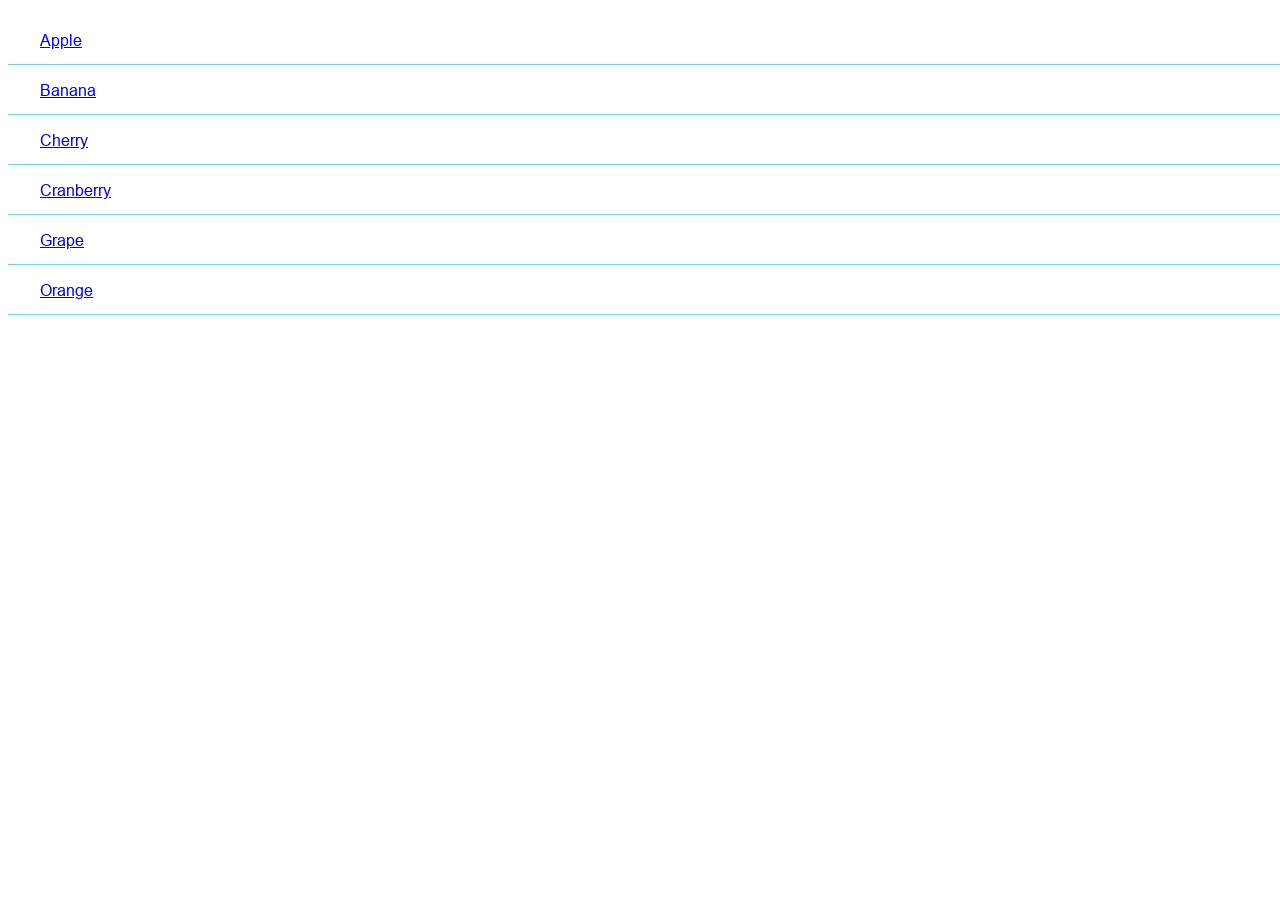
<file: www/test.html>
﻿<!doctype html>
<html>
    <head>
        <meta charset="UTF-8">
        <meta name="viewport" content="user-scalable=no, initial-scale=1, maximum-scale=1, minimum-scale=1, width=device-width, height=device-height, target-densitydpi=device-dpi" />
        <meta name="msapplication-tap-highlight" content="no" />
        <title>Quick Deal</title>
        <link rel="stylesheet" href="css/style.css">
        <link rel="stylesheet" href="css/jquery.mobile.structure-1.4.4.css">
        <script type="text/javascript" charset="utf-8" src="cordova.js"></script>
        <script src="js/index.js"></script>
        <script type="text/javascript">
            app.initialize();
        </script>
    </head>
    <body>
        <ul data-role="listview" data-filter="true" data-filter-reveal="true" data-input="#txt_search" data-inset="true">
            <li><a href="#">Apple</a></li>
            <li><a href="#">Banana</a></li>
            <li><a href="#">Cherry</a></li>
            <li><a href="#">Cranberry</a></li>
            <li><a href="#">Grape</a></li>
            <li><a href="#">Orange</a></li>
        </ul>
        <script src="js/jquery.min.js"></script>
        <script src="js/jquery.mobile.js"></script>
    </body>
</html>
</file>
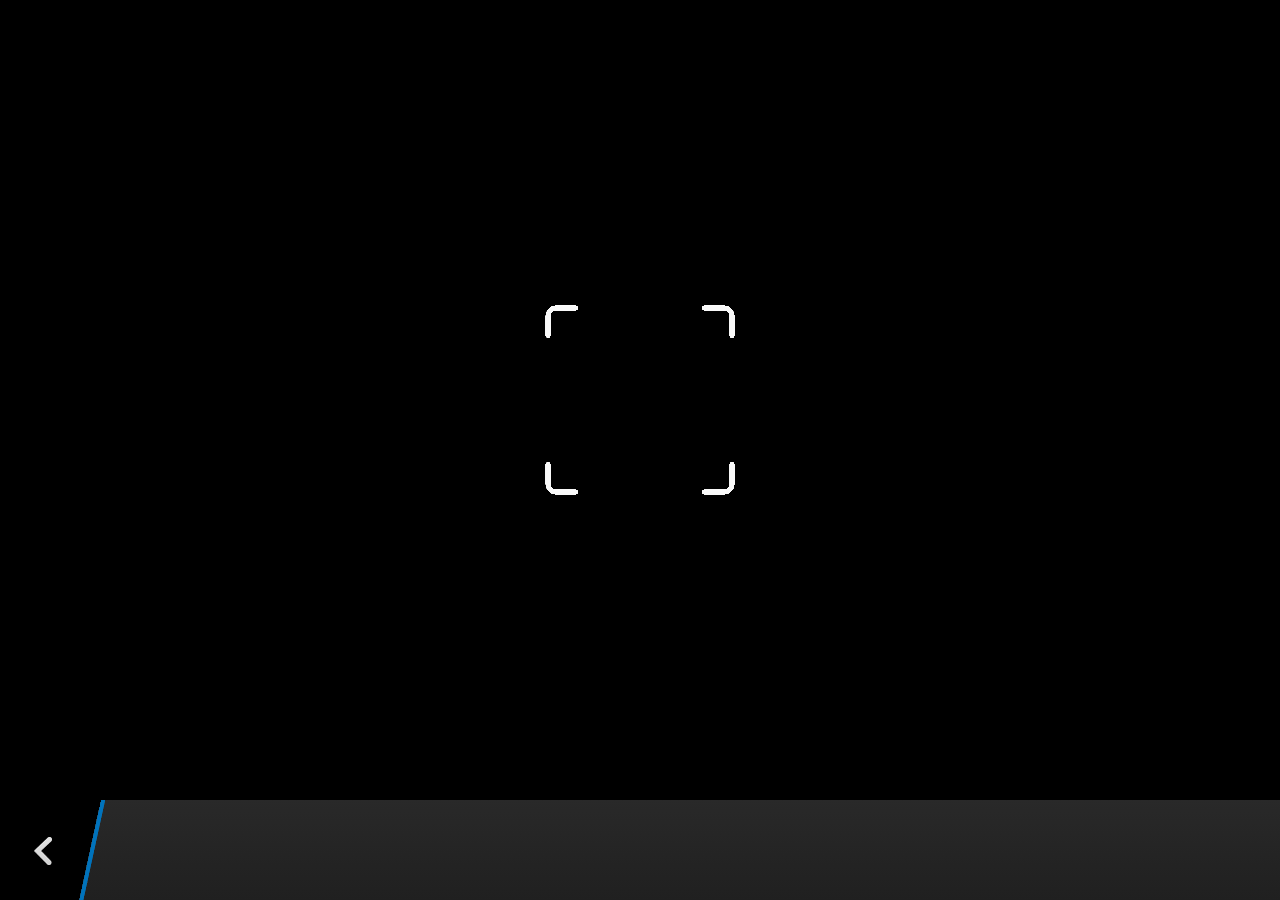
<file: plugins/org.apache.cordova.camera/www/blackberry10/assets/camera.html>
<!--
 Licensed under the Apache License, Version 2.0 (the "License");
 you may not use this file except in compliance with the License.
 You may obtain a copy of the License at

 http://www.apache.org/licenses/LICENSE-2.0

 Unless required by applicable law or agreed to in writing, software
 distributed under the License is distributed on an "AS IS" BASIS,
 WITHOUT WARRANTIES OR CONDITIONS OF ANY KIND, either express or implied.
 See the License for the specific language governing permissions and
 limitations under the License.
 -->
<!DOCTYPE HTML>
<html lang="en">
    <head>
        <meta charset="utf-8">
        <script src="camera.js" type="text/javascript"></script>
        <script>
            var meta = document.createElement("meta");
            meta.setAttribute('name','viewport');
            meta.setAttribute('content','initial-scale='+ (1/window.devicePixelRatio) + ',user-scalable=no');
            document.getElementsByTagName('head')[0].appendChild(meta);
        </script>
    </head>
    <style type="text/css">
        body {
            background-color: black;
        }
        .action-bar {
            position: fixed;
            left: 0px;
            bottom: 0px;
            height: 100px;
            width: 100%;
            background-image: linear-gradient(rgb(41, 41, 41), rgb(32, 32, 32));
        }
        .action-bar-back {
            width: 78px;
            height: 100px;
            background-color: black;
        }
        .action-bar-divider {
            position: fixed;
            bottom: 0px;
            left: 78px;
            width: 28px;
            height: 100px;
            background-image: url([data-uri]);
        }
        .action-bar-back-button {
            position: fixed;
            bottom: 35px;
            left: 34px;
            width: 18px;
            height: 28px;
            background-image: url([data-uri]);
        }
        .camera-cross-hairs {
            position: fixed;
            top: 50%;
            left: 50%;
            -webkit-transform: translate(-50%, -147px);
            width: 194px;
            height: 195px;
            background-image: url([data-uri]); 
        }
    </style>
    <body>
        <div id="camera">
            <video id="v"></video>
            <div class="camera-cross-hairs"></div>
        </div>
        <canvas id="c" style="display: none;"></canvas>
        <div class="action-bar">
            <div id="back" class="action-bar-back">
                <div class="action-bar-back-button"></div>
            </div>
            <div class="action-bar-divider"></div>
        </div>
    </body>
</html>
</file>
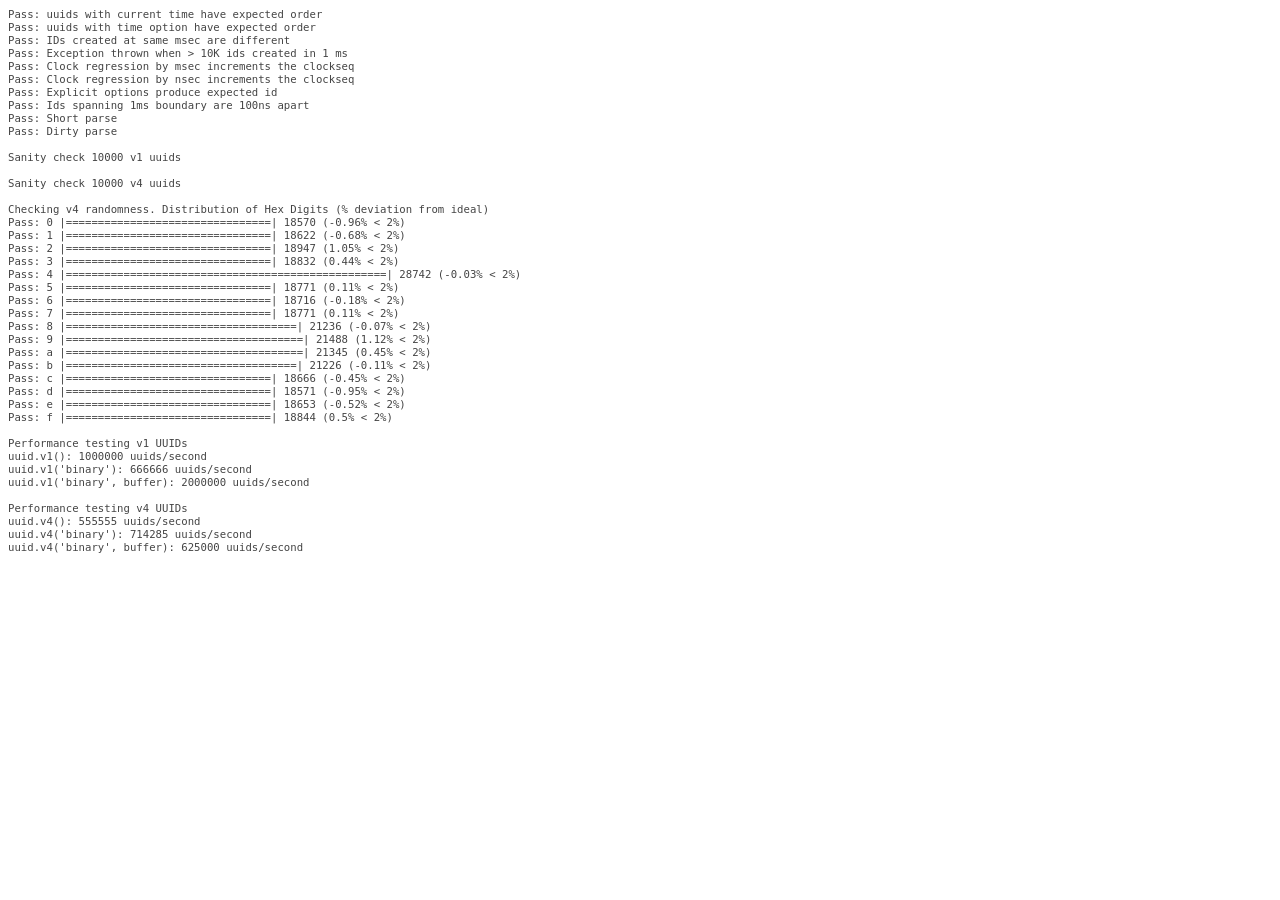
<file: platforms/wp8/cordova/node_modules/node-uuid/test/test.html>
<html>
  <head>
    <style>
      div {
        font-family: monospace;
        font-size: 8pt;
      }
      div.log {color: #444;}
      div.warn {color: #550;}
      div.error {color: #800; font-weight: bold;}
    </style>
    <script src="../uuid.js"></script>
  </head>
  <body>
    <script src="./test.js"></script>
  </body>
</html>
</file>
<file: www/css/style.css>
﻿
body {
    overflow:hidden;
    width:100%;
    font-family: "arial" !important;
    -moz-user-select: none; 
    -webkit-user-select: none; 
    -ms-user-select:none; 
    user-select:none;
    backface-visibility:hidden;
    -webkit-backface-visibility:hidden;
    -ms-content-zooming: none;
    -ms-touch-action:none;
    touch-action:manipulation;
    color: #ADADAD;
}
@font-face{
    font-family:myriad;
    src:url(../font/OpenSans-Regular.ttf);
}
@font-face{
    font-family:arial;
    src:url(../font/arial.ttf);
}

#moreani4{
  width: 6%;
  position: absolute;
  left: 47%;
}
.clear{
    clear:both;
}
.hidden{
    display:none;
}
.pressable:active{
    background-color:#2d5be3;
}
.active70{
      float: left;
  margin-bottom: 1%;
  margin-top: 1%;
  height: 2.8em;
  line-height: 2.8em;
  background-color: rgb(245, 64, 64);
  width: 80%;
  margin-left: 10%;
  text-align: center;
  color: white;
  border-radius: 0.6em;
  font-size: 140%;
}
.text_center{
    text-align:center;
}
.border_left{
    border-left:1px solid white;
}
.border-right{
    border-right:1px solid white;
}
.full_width{
    width:100%;
}

.text_white{
    color:white;
}

.text_red{
    color:red;
}
.bg_blue{
    background-color:#00A0E4;
}

.bg_gray{
    background-color:#b9b9b9;
}
#promotion_detail_page{
      background-color: white;
    height:100%;
    width:100%;
    overflow:hidden;
}
#detail_under #detail_comment_panel{
    margin-top:2%;float:left;
}

.loading_comment{
      float: left;
    width: 14% !important;
    margin-left: 43%;
}

#comment_text_area {
  padding: 0.5em 0.5em;
  font-family: "arial";
  width: 70%;
  height: 4em;
  float: left;
  min-height: 3em;
  max-height: 3em;
  resize: none;
  border-radius: 1em;
  border: 1px solid #ddeeff;

}

#comment_btn_send{
    width: 20%;
    text-align: center;
    float: right;
    line-height: 4.2em;
    height: 4.2em;
}
.float_left{
    float:left;
}

.float_right{
    float:right;
}
.fb_img{
    width: 15px;
    margin-top: -4px;
}

.promotion_content{
}

#wrapper {
	position:absolute; z-index:1;
	top:45px; bottom:48px; left:0;
	width:100%;
	background:#aaa;
	overflow:auto;
}

.scroll-container {
	height: 100%;
	width: 100%;
}
.scroll-container .swiper-slide {
	width: 100%;
}
#new_items{
    max-width:100%;
}
#near_items{
    max-width:100%;
}
#location_items{
    width:100%;
}
#navigation a:focus{
    background-color:red;
}
.scrollY{
    overflow-y:scroll;
    overflow-x:hidden;
}

.scroll_hidden{
    overflow:hidden;
}
.active{
  background-color: #2d5be3;
}
.text-center{
    text-align:center;
}
.category_title{
  float: left;
  color: white;
  margin: 0;
  padding: 0;
  font-size: 140%;
  position: relative;
  bottom: 0;
  margin-top: 0.3em;
}
#main_menu_icon{
  padding: 0em;
  float: left;
  margin: 0.8em;
  height: 1.6em;
}

.btn_container_a{
    height:3.5em;
    margin-top:5%;
    width:100%;
}

.btn_container_a .ui-btn:first-child{
    width:30%;margin-left:15%;float:left;height:3em;line-height:3em;
}
.btn_container_a .ui-btn:last-child{
    width:30%;margin-right:15%;float:right;height:3em;line-height:3em;
}
.footer{
  height: 3.5em;
  line-height: 1em;
  background-color: #168dfe;
  color: white;
  width: 100%;
  position: fixed;
  bottom: 0px;
  z-index: 10;
}

.imgButton{

}

.imgClose{

}

.imgHelp{

}

.imgLogin{

}

.category{
    position:relative;
    overflow:hidden;
    float:left;
    border:1px solid #cbcbcb;
}

.category .title{
    z-index:10;
    bottom: 0;
    position: absolute;
    width: 100%;
    text-align: center;
    color: white;
}

.category_item_3 .title{
     background-color:#8cc63f;
}
.category_item_1 .title{
    background-color:#e761a4;
}
.category_item_2 .title{
    background-color:#3c2415;
}
.category_item_5 .title{
    background-color:#0d6ba9;
}
.category_item_4 .title{
    background-color:#662d91;
}
.category_item_6 .title{
    background-color:#f15a29;
}
.categories .item .title span {
    font-weight: 100;
    color: white;
}

.navbar-absolute-bottom{
    min-height:30px;
    background-color:#00a1e3;
    line-height: 30px;
}



.thumbnail1{
    float:left;
    border:1px solid black;
}

.percent{
	position: relative;
    background: rgba(255, 255, 255, 0) url("../img/percent.png") no-repeat right top;
    background-size: 100%;
    float: left;
}
.percent_add{
    background: rgba(255, 255, 255, 0) url("../img/percent_add.png") no-repeat right top;
    background-size: 100%;
    float: left;
}
.percent_0{
  width: 18%;
  float: right;
  background: rgba(255, 255, 255, 0) url("../img/percent_0.png") no-repeat right top;
  background-size: 100%;
  position: relative;
}
.percent_0_add{
    background: rgba(255, 255, 255, 0) url("../img/percent_0_add.png") no-repeat right top;
    background-size: 100%;
    float: left;
}
.percent_add span{
    color: white;
    float: left;
    width:100%;
    text-align:center;
}
.percent span{
    color: white;
    width:100%;
    text-align:center;
	position: absolute;
}

.percent_0 .p-like{
    margin-top: 5.5em;
}

#promotions_page_header{
    width: 100%;
	float: left;
	margin: 0;
	padding: 0px;
	position: absolute;
	top: 0;
}

.bottom_shadow{
    box-shadow: -1px -4px 7px 1px rgba(99, 100, 99, 0.51) inset;
}


#promotions_page{
  position: absolute;
}

.shadow{
    height: 10px;
    width: 100%;
    box-shadow: -1px -4px 7px 1px rgba(99, 100, 99, 0.51) inset;
}

.promotion_item{
  border-radius: 0.25em;
  margin-top: 0.3em;
  margin-bottom: 0.3em;
  width: 96%;
  margin-left: 2%;
  padding: 0.5em 0;
  float: left;
  height: 8em;
}
.promotion_item .logo{
  width: 8em;
  float: left;
  margin-left: 1%;
  height: 8em;
}

.promotion_item .des{
  margin-left: 5px;
  float: left;
  height: 100%;
  width: 44%;
  overflow: hidden;
  text-align: left;
  font-size: 95%;
}

/*.promotion_item .des p {
  overflow: hidden;
  width: 100%;
  margin: 0;
  height: 3em;
  line-height: 1.5em;
  padding: 0;
}


.promotion_item .des p:first-child{
    line-height:2em;
    height:2em;
    font-weight:bold;
    margin-top:0.5em;
      text-align: left;
}

.promotion_item .des p:last-child{
  line-height: 1.5em;
  height: 3em;
  position: relative;
  bottom: 0.5em;
  float: left;
  margin-top: 1.2em;
}*/
.promotion_item .location{
  margin: 0;
  color: #aaa;
  padding: 0;
}

.promotion_item .partner{
  margin: 0;
  font-weight: bold;
  font-size: 110%;
  color: #2d5be3;
}

.promotion_item .slogan{

}
.promotion_item .percent{
    width: 18%;
  float: right;
}
.promotion_item .percent p{
width: 100%;
  color: white;
  font-size: 130%;
  text-align: center;
  padding: 0;
  margin: 0;
  margin-top: 1.1em;
  height: 1em;
  line-height: 1em;
  float: left;
}
#promotion_nav{
  height: 2.5em;
  line-height: 2.5em;
  color: #168DFE;
  z-index: 100;
}


#map_canvas{
    border: 2px solid #999;
    margin: 5px 5px 5px 5px;
}
#location_map_canvas{
    border: 2px solid #999;
    margin: 5px 5px 5px 5px;
}
table{
      color: #4E595D;
    border-collapse: collapse;
    border:none;
    width:100%;
    height:100%;
}

table td{
    padding:0;
    text-align:center;
    border-left:1px solid white;
    border-right:1px solid white;
    text-align: left;
    vertical-align: bottom;
}
table td:first-child{
    border-left:none;
}
table td:last-child{
    border-right:none;
}

.promotion_detail_slider{
    width:100%;
}

.slide{
    background-size:100%;
}

.slide img{
    width:100%;
    height:100%;
}
tr td{
    cursor:pointer;
}

#detail_percent{
    position: absolute;
    z-index: 1;
    margin-right: 192px;
    width: 100px;
    height: 100px;
}

#detail_percent img{
    width: 100%;
    height: 100px;
    float: right;
    margin-right: 10px;
    margin-top: 28px;
}

.social{
background-color: #168dfe;
  float: left;
  color: white;
  width: 100%;
  height: 3.5em;
  line-height: 1em;
}
.social span{
font-size: 80%;

}

.getCodeButton{
      position: relative;
    background-color: #168dfe;
    color: white;
    width: 80%;
    margin-left: 10%;
    text-align: center;
    vertical-align: middle;
    height: 4em;
    line-height: 4em;
    float: left;
    border-radius:0.9em;
}
.showQRButton{
    background-color: #00a0e4;
color: white;
width: 40%;
/* margin-left: 30%; */
text-align: center;
/* padding-top: 15px; */
vertical-align: middle;
/* padding-bottom: 10px; */
/* position: absolute; */
height: 4em;
width: 4em;
/* line-height: 4em; */
/* right: 0px; */
/* top: 0; */
float: right;
background-image: url(../img/qr.png);
background-size: 100%;
}

.getCodeButton:active{
background-color: #2d5be3;
}

marquee{
    height: 100%;
    background-color:#00A0E4;
    color:white;
}

#detail_page_percent{
position: absolute;
  z-index: 10;
  width: 3em;
  right: 0.2em;
  top: 1.5em;
  font-size: 250%;
}

#detail_page_percent img{
    width: 100%;
    position: absolute;
}

#detail_page_percent span{
    position: relative;
    margin-top: 31%;
    z-index: 17;
    color: white;
    font-weight: bold;
    width: 100%;
    text-align: center;
    float: left;
	font-size: 85%;
}

#popup_dialog{
    
}

.dialog{
    /*background-color:white;
    border-radius:10px;*/
}



#promotion_tab{
    top: 40px;
    position:absolute;
    width:100%;
    height:30px;
}

#popup_header{
    height: 67px;
}


#popup_header img{
    width: 30%;
    margin-left: 35%;
    float: left;
}

.viplus{
    color: #00a1e3;
    font-weight: bold;
    width: 100%;
    text-align: center;
    margin-bottom: 0px;
    float: left;
}

.small_text{
    width:100%;
    text-align: center;
    margin: 0px;
    font-weight: bold;
    display:block;
    padding-top: 10px; 
}



.large_text{
    text-align: center;
    margin-top: 40px;
    font-weight: bold;
    margin-bottom: 40px;
    display: block;
}

.btn{
    /*height: 60px;
    line-height: 60px;*/
    text-align: center;
    background-color: #d1d3d4;
    color: black;
}
.bodyContent{
color:black;}
.btn_1{
    width: 70%;
    margin-left: 15%;
}

.btn_2{
    width: 35%;
    margin-left: 10%;
    float: left;
}

.btn_cyan{
    background-color: #00a0e4;
    color: white;
    margin-top: 20px;
    
}

.btn_cyan:active{
    background-color: #0d6ba9;
}

.btn_gray{
    background-color: #a4a5a5;
    color: white;
}
.btn_gray:active{
    background-color:#787878;
}

#forgot_password_label{
    text-align: center;
    text-decoration: underline;
    margin-top: 3px;
    font-weight: bold;
}

#popup2 h1{
    margin-top:35px;
}

#popup2 h3{
    padding-top:90px;
}

#popup4 h2{
    color:red;
}

#menu_panel{
background-color: #168dfe;
  color: white;
}
ul{
    padding: 0;
}
ul li{
  height: 3em;
  line-height: 3em;
  border-bottom: 1px solid #78CEED;
  list-style: none;
  margin-top: 1px;
  padding-left: 2em;
}

ul li:active {
    background-color: #2d5be3;
}
.ui-panel-inner{
    padding:0px !important;
}

.menu_header{
background-color: #4A6CB6;
  text-align: center;
  height: 3em;
  line-height: 3em;
    font-weight: bold;
}

.menu_header p{
      margin: 0;
}

#detail_content{
    overflow-y:scroll;
    width:100%;
}

#login_dialog{
    /*min-height:450px;
    min-width: 300px;*/
}
#login_dialog .logo-vinaphone{
    width:30%;
    margin-left:35%;
}
#login_dialog #imguser{
width: 30%;
  margin-left: 35%;
  float: left;
}
#loyalty_point{
  margin: 0;
  padding: 0;
  float: left;
  width: 100%;
  padding-bottom: 1em;
  font-weight: bold;
}

#login_dialog #avatar_img{
  width: 20%;
  margin-left: 40%;
  border-radius: 1em;
  border: 1px solid #CFCFCF;
  float: left;
  margin-top: 4%;
}

#uName{
    width: 100%;
    text-align: center;
    font-weight: bold;
    float: left;
}
#popup_gradient{
    width: 100%;
    height: 20px;
}

#popup_content{
position: relative;
  margin: 0 1%;
}

.footer_popup_text{
    position:absolute;
    bottom:5px;
}
.location_item{
      border-bottom: 1px solid lightgrey !important;
    overflow: hidden;
    padding-top: 5px;
    padding-bottom: 5px;
    margin-top: 5px;
    margin-left: 10px;
    padding-left: 10px;
    text-shadow: none;
}
.location-text{
  float: left;
  width: 90%;
}
.grad_0{
  line-height: 1.5em;
  margin: 0 0.6em;
  padding: 0.6em 0.1em;
  color: #4A4A4A;
  background-size: 100%;
  border-bottom: 1px solid #ddeeff;
}

.grad_1{
background-color: #168DFE;
  color: white;
  width: 90%;
  margin-top: 0.2em;
}

.grad_2{
background-color: #168DFE;
  color: white;
  width: 90%;
  margin-top: 0.2em;
}
.grad_3{
background-color: #168DFE;
  color: white;
  width: 90%;
  margin-top: 0.2em;
}
.grad_4{
background-color: #168DFE;
  color: white;
  width: 90%;
  margin-top: 0.2em;
}

.grad_p{
    /*background: -webkit-linear-gradient(right, #00a1e3 , white); 
    background: -o-linear-gradient(right, #00a1e3, white); 
    background: -moz-linear-gradient(right, #00a1e3, white);
    background: linear-gradient(to right, #56cbf5 , white);*/
}

.social_icon{
    width: 25px;
    height: 25px;
    float: left;
}


.social_text{
  float: left;
  margin-top: 0.2em;
  width: 100%;
  font-size: 80%;
}
.social_text_count{
  padding: 0.2em 0;
  height: 1.5em;
}

.no_line_height{
    line-height:normal;
}

.ui-overlay-b,
.ui-page-theme-b,
.ui-page-theme-b .ui-panel-wrapper {
	background-color: 			#252525 /*{b-page-background-color}*/;
	border-color:	 		#454545 /*{b-page-border}*/;
	color: 					#fff /*{b-page-color}*/;
	text-shadow: 0 /*{b-page-shadow-x}*/ 1px /*{b-page-shadow-y}*/ 0 /*{b-page-shadow-radius}*/ 	#111 /*{b-page-shadow-color}*/;
}

.warning_text{
    color: red;
    text-align: center;
    margin-top: 10px;
}
#comment_input{
    position: relative;
  float: left;
  width: 98%;
  margin: 1% 1%;
}
.comment_item{
  position: relative;
  float: left;
  border-radius: 0.5em;
  margin: 0.1em 0;
  background-color: white;
}
.comment_item img{
width: 3em !important;
  height: 3em !important;
  padding: 1em;
  float: left;
  border-radius: 1.5em;
}

#detail_under{
}

.comment_item .comment_text{
    margin-top: 15px;
    float: left;
}


#detail_comment_panel{
}

.fb-share-button{
    padding-top:10px;
}
.fb-share-button span{
	width:70px !important;
	height:20px !important;
}
	
.fb-share-button iframe{
	width:70px !important;
	height:20px !important;
}

.detail_extend_slider{
    position:absolute;
}

#detail_extend_page{
    background-color: white;
}
h5{

}


.swiper-slide img{
    width:100%;
    height:100%;
}

.auto_height{
    height:auto;
}

.m_gradient{
    height:3em;
  z-index: 2;
  position: absolute;
  margin-left: 3em;
}

#promotion_detail_page .m_gradient{
    margin-left:0em !important;
}
.m_right{
    top:0;
    right:0px;
}

#info_panel{
  text-align: justify;
  background-color: white;
  width: 100%;
    float: left;
}

#over
{
    background-color: white;
    /*border:1px solid black;*/
    text-align: center;
    float: left;
}
/*handles the vertical centering*/
.Centerer
{
    display: inline-block;
    height: 100%;
    vertical-align: middle;
}
.Centered
{
    display: inline-block;
    vertical-align: middle;
}
.social_block{
    padding-bottom: 2% !important;
}
.social_block:active{
    background-color:#085c81;
}
.promotion_page_slider{
    position:absolute !important;
    bottom:0px !important;
}
.social_img{
    height:1.5em;
}
#menu_panel li img{
      height: 1.6em;
  margin-top: 0.7em;
  float: left;
}
#menu_panel li div{
    float: left;
    margin-left: 10px;
    width:70%;
}

#menu_panel .menu_item_header{
  font-weight: bold;
  padding-left: 1em;
  font-size: 85%;
}

.menu_item_header:active{

}
.paddingside{
    padding-left:10px;
    padding-right:10px;
}
textarea:focus, input:focus{
    outline: 0;
}
.line{
    float: left;
  width: 100%;
  height: 1px;
  background-color: #ddeeff;
}

.slider_wrapper{
    position:absolute !important;
    bottom:0px !important;
}
.closesize{
    background-image:url("../img/close.png");
    background-size:100%;
}
.category .title{
        height:2.5em;
        line-height:2.5em
    }
@media (max-width: 500px){
    .closesize{
        width:22px !important;
        height:22px !important;
    }
    .font_size_12{
        font-size:13px;
    }
    
}

@media (min-width: 500px) and (max-width:700px){
    .closesize{
        width:40px !important;
        height:40px !important;
    }
    #rate_dialog img {
    }
    .font_size_12{
    font-size:22px;
    }
}

@media (min-width: 700px ) and (max-width:800px){
    .closesize{
        width:60px !important;
        height:60px !important;
    }
    #rate_dialog img {
    }
    .font_size_12{
    font-size:30px;
    }

}
@media (min-width: 800px) and (max-width:1300px){
    .closesize{
        width:80px !important;
        height:80px !important;
    }
    #rate_dialog img {
    }
    
    .font_size_10{
        font-size:40px;
    }
    .font_size_12{
    font-size:36px;
    }
}

@media (min-width:720px) and (max-height:1270px) and (min-height: 1000px){
	#categories_page{
		font-size:80%;
	}
}
@media (min-width: 1300px){
    .closesize{
        width:100px !important;
        height:100px !important;
    }
    #rate_dialog img {
    }
    .font_size_12{
    font-size:40px;
    }
}


#search_range li,
#suggest li{
    height: 2em;
    line-height: 2em;
    margin-top: 0px;
    border-bottom: 1px solid white;
    color: white;
    font-weight: bold;
    padding: 0px 23px 0 10px;
}

.search_range .swiper-wrapper .swiper-slide{
    height: 2em;
    line-height: 2em;
    padding-left: 5%;
    border-top: 1px solid white;
    background-color: #dfdfdf;
}
.page_header{
  background-color: #168dfe;
  height: 3em;
  line-height: 3em;
}
.suggest_range li, .suggest_text li{
  background-color: #086ECF;
  line-height: 2.5em;
  height: 2.5em;
  color: white;
  margin-top: 0px;
  list-style: none;
  padding-left: 5%;
  width: 95%;
}

.padding-5{
padding-left: 5%;
  width: 95%;
  overflow-x: hidden;
  overflow-y: hidden;
  height: 2em;
  line-height: 2em;
}
#order_tab .padding-5{
    width: 80%;
}
#login_popup5 td{
    height:2em;
    line-height:2em;
}


#login_popup .title{
      color: #4e595d;
  font-weight: bold;
}
.top_border{
    /*width: 98%;
    margin-left: 1%;
    height: 1em;
    background: -webkit-linear-gradient(rgb(194, 194, 194), rgb(255, 255, 255));
  background: -o-linear-gradient(rgb(194, 194, 194), rgb(255, 255, 255));
  background: -moz-linear-gradientrgb(194, 194, 194), rgb(255, 255, 255));
  background: linear-gradient(rgb(194, 194, 194), rgb(255, 255, 255));
    border-radius: 1.5em 1.5em 0em 0em;
    border-top: 1px solid rgb(171, 166, 166);
    border-right: 1px solid rgb(171, 166, 166);
    border-left: 1px solid rgb(171, 166, 166);*/
}

.bottom_border{
    /*width: 98%;
    margin-left: 1%;
    height: 1em;
    background: -webkit-linear-gradient(rgb(255, 255, 255), rgb(174, 174, 174));
  background: -o-linear-gradient(rgb(255, 255, 255), rgb(174, 174, 174));
  background: -moz-linear-gradient(rgb(255, 255, 255), rgb(174, 174, 174));
  background: linear-gradient(rgb(255, 255, 255), rgb(174, 174, 174));
    border-radius: 0em 0em 1.5em 1.5em;
    border-bottom: 1px solid rgb(171, 166, 166);
    border-right: 1px solid rgb(171, 166, 166);
    border-left: 1px solid rgb(171, 166, 166);*/
}

.popup_title{
  font-size: 150%;
  font-weight: bold;
  float: left;
  width: 100%;
  text-align: center;
  border-bottom: 1px solid #D2D2D2;
  padding: 0.7em 0em;
  margin: 0;
    color: #4e595d;
}
.input_popup{
  margin-top: 10%;
  margin-left: 10%;
  width: 80%;
  padding-top: 2%;
  border-radius: 0.5em;
  border: 1px solid black;
  text-align: left;
    padding: 0.5em 0.5em;
	  font-size: 100%;
}
.popup{
	z-index: 1501;
  position: absolute;
  padding: 2%;
  margin: 5em 5%;
  border-radius: 1em;
  background-color: white;
  padding-bottom: 1em;
  width: 86%;
    border: 1px solid #ddd;
}
.card{

}

.p-like{
pointer-events: none;
  position: relative;
  z-index: 1;
  width: 34% !important;
  margin-top: 2.6em;
  margin-left: 33%;
}

.p-like1{
position: absolute;
z-index: 1;
width: 50% !important;
margin: 0;
bottom: 0;
margin-left: 25%;
}

.btn-img-small{
}

.btn-nav-img-small span{
  font-size: 85%;
  margin-top: 1.5em;
  width: 100%;
  float: left;
}

.btn-nav-img-small img{
  width: 1em;
  line-height: 1em;
  height: 1em;
  margin: 0.5em;
}

.btn-img-small span{
  font-size: 80%;
  margin-top: 0.1em;
}

.btn-img-small img{
  width: 1.5em;
  line-height: 1em;
  height: 1.5em;
  margin: 0.3em;
}

#help_content{
    width:100%;
    height:100%;
      background-color: #168dfe;
}

#help_content img{
      width: 100%;
  height: 100%;
}

.help-close{
    position: absolute;
    bottom: 2em;
    z-index: 1000;
    width: 10%;
    margin-left: 45%;
}

.select-language{
    position:relative;
    width: 100%;
height: 100%;
}

.select-language .ui-grid-a{
    position: absolute;
    bottom: 11em;
    width: 60%;
    margin-left: 20%;
}

.img-background{
    width:100%;
    height:100% !important;
}
#headline{
  background: #168dfe;
  color: white;
  overflow: hidden;
}

#detail_title{
    float:left;
      width: 100%;
}
#headline p, #detail_title p{
padding: 0px;
  margin: 0;
  font-size: 120%;
}

.large_header{
  background: #168dfe;
  color: white;
}
.detail-content-block{
padding: 0.6em 2%;
  width: 96%;
  margin-bottom: 1px;
  background-color: white;
  float: left;
  color: #4e595d;
}
.detail-content-location{
  margin: 0.2em 0;
  border-radius: 0.3em;
  padding: 0em 0.2em;
}
#detail_content{
    text-align: left;
  overflow-y: hidden;
  width: 100%;
background-color: #ddeeff;
}

.detail_scoll .partner{

}

.version-info{
  font-weight: bold;
  margin: 1em 0em;
  text-align: center;
}
.rate-app{
  background-color: #168dfe;
  margin: 0 10%;
  text-align: center;
  padding: 1em 0;
  color: white;
  border-radius: 0.5em;
}

.score-img{
  width: 30%;
  margin-left: 35%;
  float: left;
}

.no-promotion{
  width: 100%;
  text-align: center;
  font-size: 120%;
  font-weight: bold;
}

.app-info-title{

}

.avatar-wrapper{

}
#lblleveltext{
  width: 100%;
  float: left;
  padding-bottom: 1em;
}
.partner-img{
    margin-left: 1%;
  margin-top: 1%;
  border-radius: 0.5em;
  width: 98% !important;
}

#groupUser1{
      text-align: center;
      float:left;
        margin-left: 1em;
}

#groupUser2{
  text-align: center;
  float: right;
  margin-right: 1em;
}
#groupUser2 img{
  height: 2em;
  width: 2em;
  border-radius: 0.5em;

}
#groupUser1 img{
    height:2em;
}

#groupUser1 div, #groupUser2 div{
  padding-top: 0.3em;
  font-size: 80%;
}

.addbar{
position: relative;
  height: 3.6em;
  border-bottom: 1px solid #DDEEFF;
}
.loading-container span{
position: absolute;
  bottom: 1em;
  width: 100%;
  left: 0;
}
.addbar .loading-container{
  height: 100%;
  text-align: center;
  position: absolute;
  width: 100%;
  padding: 0.4em 0em;
}

.addbar .loading-container .moreani{
    margin: 0;
  position: relative;
}
#uName1{
      position: absolute;
  text-align: center;
  width: 100%;
  margin-top: 4.5%;
  font-weight: bold;
    color: #4e595d;
}

#user-info-header{
      color: #4e595d;
    font-size:120%;
}

.blur{
    color: #B8B8B8;
}

.black{
    color:black;
}

.cursor-container{
  height: 0.2em;
  margin-top: 0.1em;
  transition-duration:0.25s;
  -webkit-transition: 0.25s;
}

.cursor{
    height: 100%;
  background-color: #168DFE;
  width: 17%;
  transition-duration: 0.25s;
  -webkit-transition: 0.25s;
  

}

.p-block{
      width: 16.6666666%;
  float: left;
  text-align: center;
    height: 100%;
}

.footer_active{
    background-color: #2d5be3;
}

.p-nav-block{
width: 16.66666666666%;
  float: left;
  text-align: center;
  height: 100%;
  line-height: 0.2em;
  font-size: 80%;
}

.p-nav-active{
      font-weight: bold;
  color: #2d5be3;
}

.tb-bottom-border{
    border-bottom: 1px solid #ddeeff;
}
.promotion_title{
  color: #000000;
  margin-bottom: 1em;
}

.promotion_title div{
      margin-bottom: 1em;
}

.promotion_des{
  margin: 1em 0em;
  float: left;
  color: black;
    width: 100%;
}

#detail_content .line{
  background-color: #F4F4F4;
}

.cursor-bottom{
    border-bottom: 1px solid #DDEEFF; 
}

.menu-btn{
  height: 3em;
  position: absolute;
  z-index: 100;
}


input[type="number"], input[type="password"], input[type="text"], .textheight {
  width: 70%;
  margin: 1em 0 0 15%;
  font-size: 150%;
  border: none;
  border-bottom: 1px solid #168DFE;
}

.getcode-block{

}

.update-ver-1{
    font-weight: bold;
  color: red;
  width: 100%;
  text-align: center;
  font-size: 130%;
  margin: 1em 0em;
  float: left;
}

.update-ver-2{
  width: 100%;
  text-align: center;
  font-size: 110%;
  float: left;
  margin-bottom: 1em;
}

.update-btn{
width: 80%;
  margin-left: 10%;
  height: 3em !important;
  line-height: 3em !important;
  margin: 1em 10%;
}

.close-btn{
width: 7%;
  float: right;
  position: absolute;
  right: 0.5em;
  top: 0.5em;
}
.remain{
    position: absolute;
  bottom: 0.1em;
  left: 0;
  text-align: center;
  height: 1em;
  line-height: 1em;
  float: left;
  width: 100%;
    FONT-SIZE: 80%;
}

.text-img{
    height: 1em !important;
  width: 1em !important;
  margin-right: 0.3em;
  float:left;
}

.detail-icon{
  height: 1em !important;
  width: 1em !important;
  float: left;
  margin-right: 0.3em;
}

.rate_pic_size{
    margin-top:1em;
}

.detail-partner-name{
      color: #2d5be3;
  font-size: 120%;
}

.infoItems .detail-content-block{
    border-bottom:1px solid #eee;
}

.banner-text{
    transition-duration:0.25s;
  -webkit-transition: 0.25s;
  position: absolute;
  width: 96%;
  background-color: rgba(0, 0, 0, 0.57);
  z-index: 1000;
  bottom: 0;
  color: white;
  text-align: center;
  padding: 0.3em 2%;
}

#version_dialog{
    margin: 0;
  margin-top: 50%;
  margin-left: 5%;
}

#moreani3{
    width: 10%; margin-left: 45%; position: absolute;height:auto;
}

.comment-time{
    color: #A6A6A6;  font-size: 80%;
}

.comment-username{
  color: #2d5be3;
  font-size: 90%;
  margin: 0;
}

.comment-content{
    margin: 0.3em 0em;
}

.suggest_text{
  margin-top: 0px;
width: 75%;
  margin-left: 10%;
  position: absolute;
  z-index: 110;
}

.suggest_range{
  margin-top: 0px;
width: 75%;
  margin-left: 10%;
  position: absolute;
  z-index: 110;
}
</file>
